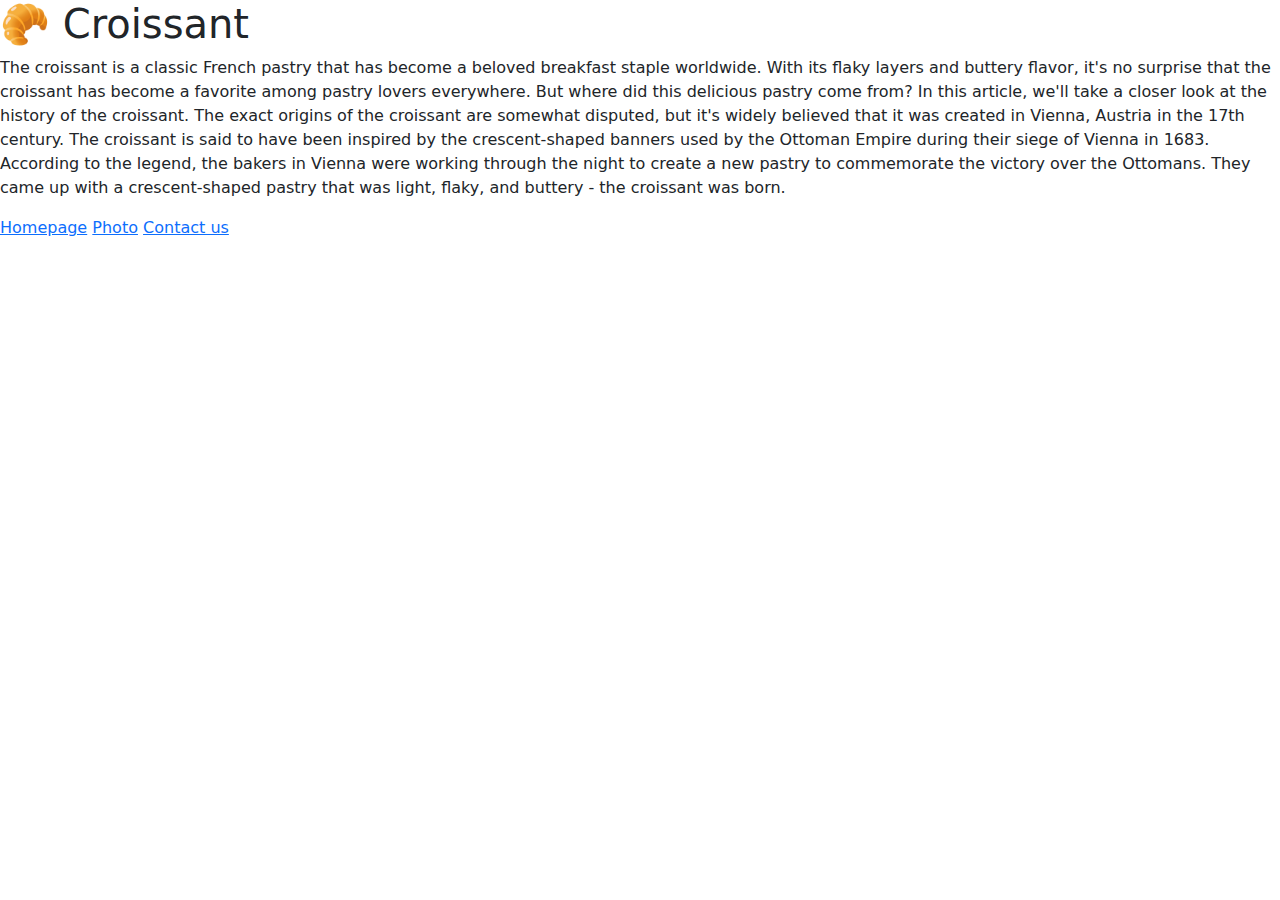
<file: index.html>
<!DOCTYPE html>
<html lang="en">
<head>
    <meta charset="UTF-8">
    <meta name="viewport" content="width=device-width, initial-scale=1.0">
    <link href="https://cdn.jsdelivr.net/npm/bootstrap@5.3.3/dist/css/bootstrap.min.css" rel="stylesheet" integrity="sha384-QWTKZyjpPEjISv5WaRU9OFeRpok6YctnYmDr5pNlyT2bRjXh0JMhjY6hW+ALEwIH" crossorigin="anonymous">
    <link rel="stylesheets" href="css/styles.css">
    <title>Croissant</title>
</head>
<body>
    <h1>🥐 Croissant</h1>
    <p>The croissant is a classic French pastry that has become a beloved breakfast staple worldwide. With its flaky layers and buttery flavor, it's no surprise that the croissant has become a favorite among pastry lovers everywhere. But where did this delicious pastry come from? In this article, we'll take a closer look at the history of the croissant. The exact origins of the croissant are somewhat disputed, but it's widely believed that it was created in Vienna, Austria in the 17th century. The croissant is said to have been inspired by the crescent-shaped banners used by the Ottoman Empire during their siege of Vienna in 1683. According to the legend, the bakers in Vienna were working through the night to create a new pastry to commemorate the victory over the Ottomans. They came up with a crescent-shaped pastry that was light, flaky, and buttery - the croissant was born.</p>
    <footer>
        <a href="index.html" title="Home">Homepage</a>
        <a href="photo.html" title="Croissant photo">Photo</a>
        <a href="contact.html" title="Contact croissant.com"> Contact us</a>
    </footer>
</body>
</html>
</file>
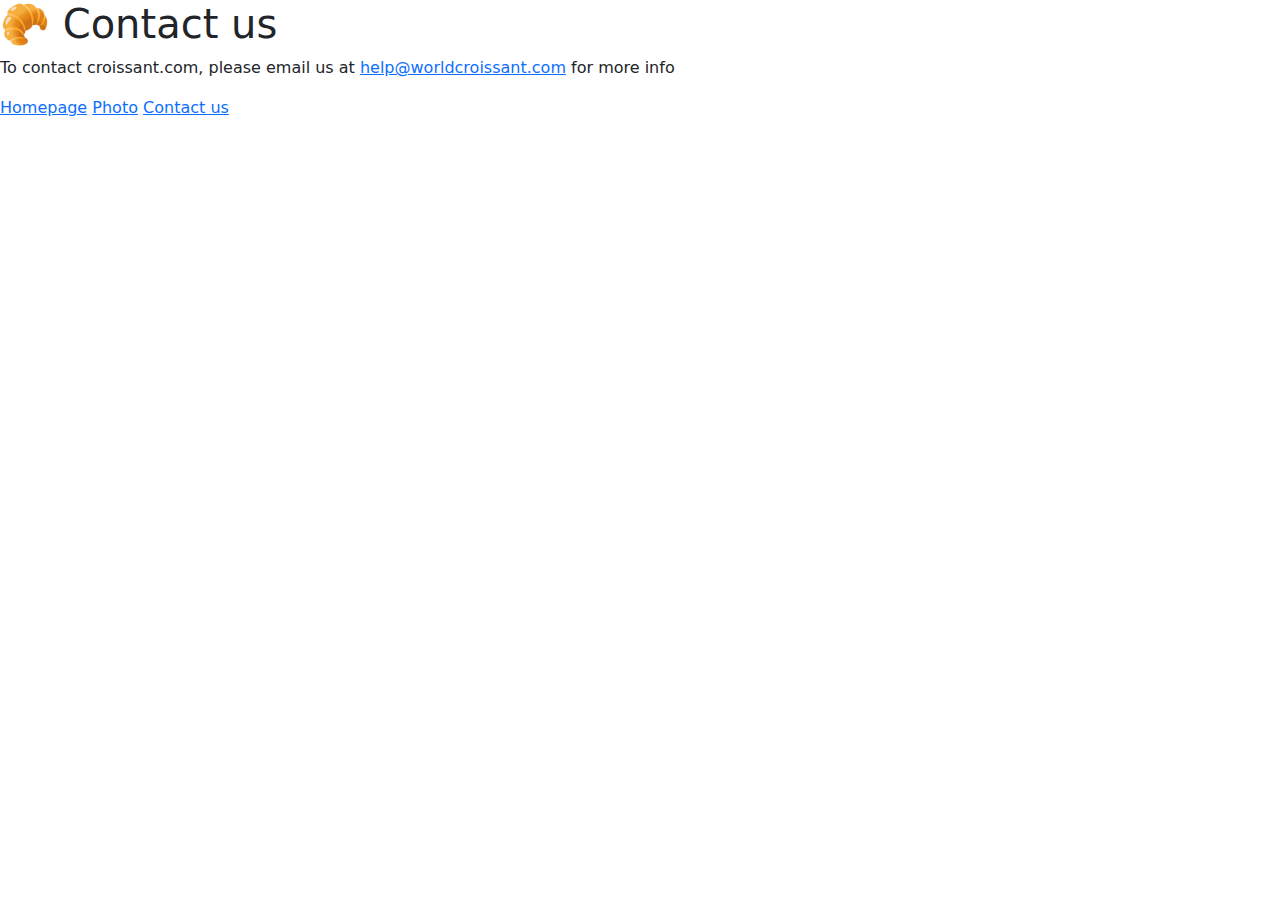
<file: contact.html>
<!DOCTYPE html>
<html lang="en">
<head>
    <meta charset="UTF-8">
    <meta name="viewport" content="width=device-width, initial-scale=1.0">
    <link href="https://cdn.jsdelivr.net/npm/bootstrap@5.3.3/dist/css/bootstrap.min.css" rel="stylesheet" integrity="sha384-QWTKZyjpPEjISv5WaRU9OFeRpok6YctnYmDr5pNlyT2bRjXh0JMhjY6hW+ALEwIH" crossorigin="anonymous">
    <link rel="stylesheets" href="css/styles.css">
    <title>Contact us</title>
</head>
<body>
    <h1>🥐 Contact us</h1>
    <p>To contact croissant.com, please email us at <a href="mailto:help@worldcroissant.com" title="contact us by email">help@worldcroissant.com</a> for more info</p>
    <footer>
        <a href="index.html" title="Home">Homepage</a>
        <a href="photo.html" title="Croissant photo">Photo</a>
        <a href="contact.html" title="Contact croissant.com"> Contact us</a>
    </footer>
</body>
</html>
</file>
